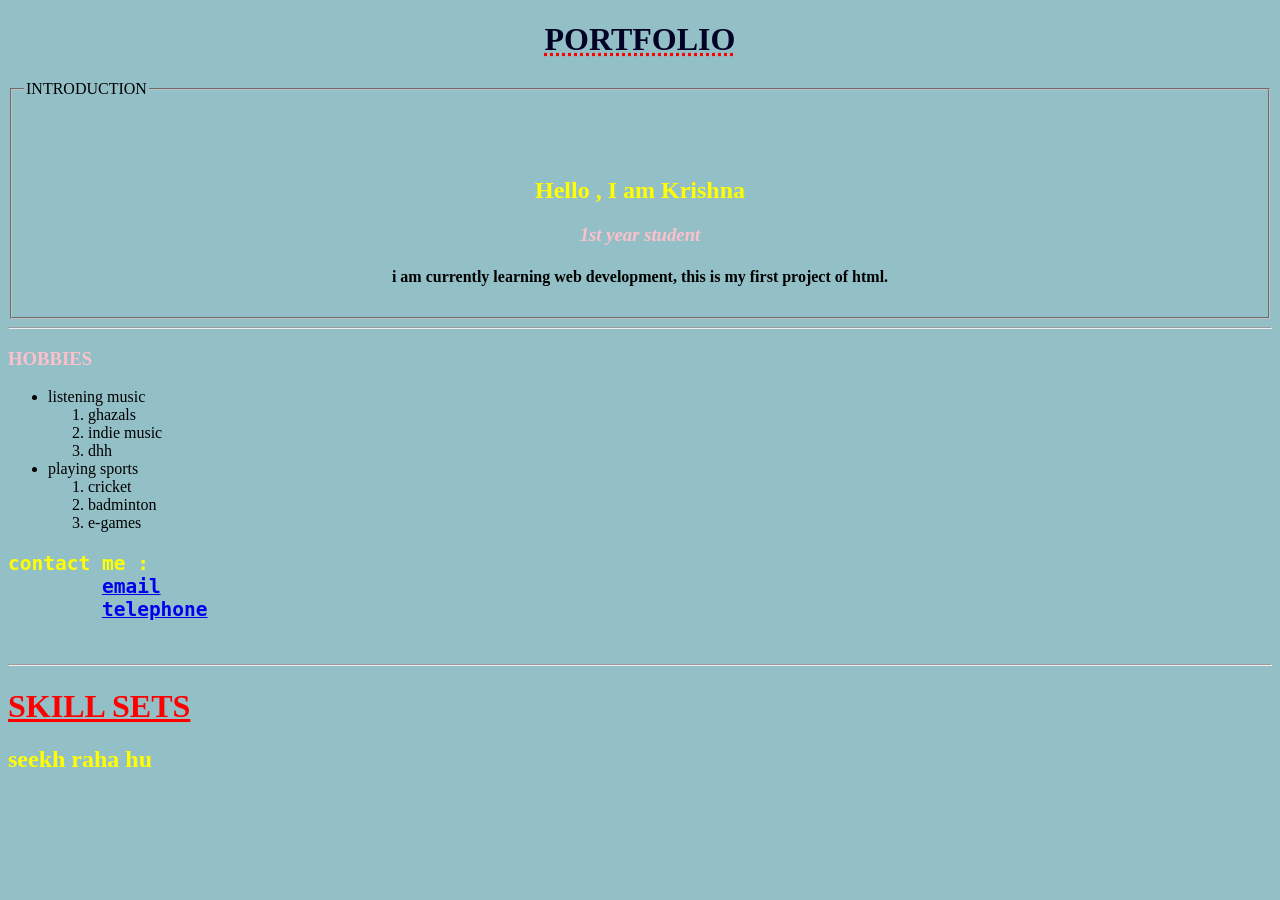
<file: index.html>
<!DOCTYPE html>
<html lang="en">
<head>
    <meta charset="UTF-8">
    <meta name="viewport" content="width=device-width, initial-scale=1.0">
    <title>Document</title>
    <link rel="stylesheet" href="portfoliostyle.css">
</head>
<body style="background-color:rgb(147, 191, 199);"></body>
    <style>
     h1{color:red;}
     h2{color:yellow;}
     h3{color:pink;}

    </style>
    <center>
    <h1 id="headingone"><b>PORTFOLIO</b></h1>
    <section><fieldset > <legend>INTRODUCTION</legend>
    <h2><br><br> <b>Hello , I am Krishna</b></h2>
    <h3><i>1st year student </i> </h3>
    <h4> i am currently learning web development, this is my first project of html.</h4>
    </center><hr>
    <h3>HOBBIES</h3>
    <ul>
        <li>listening music</li>
        <ol> 
            <li>ghazals</li>
            <li>indie music</li>
            <li>dhh</li>
        </ol>
        <li> playing sports</li>
        <ol>
            <li>cricket</li>
            <li>badminton</li>
            <li>e-games</li>
        </ol>
    </ul>
    <aside><h2><pre>contact me :
        <a href="mailto:krishnapaliya2007@gmail.com">email</a>
        <a href="tel:+919876543210">telephone</a>
        </pre>
    </h2>
    </aside>
    </section>
    <hr>
    <h1><b><u>SKILL SETS</u></b></h1>
    <h2>seekh raha hu</h2>
</body>
</html>
</file>
<file: portfoliostyle.css>
#headingone{color:rgb(2, 2, 37)}
#headingone{text-decoration:underline dotted red ;}
</file>
